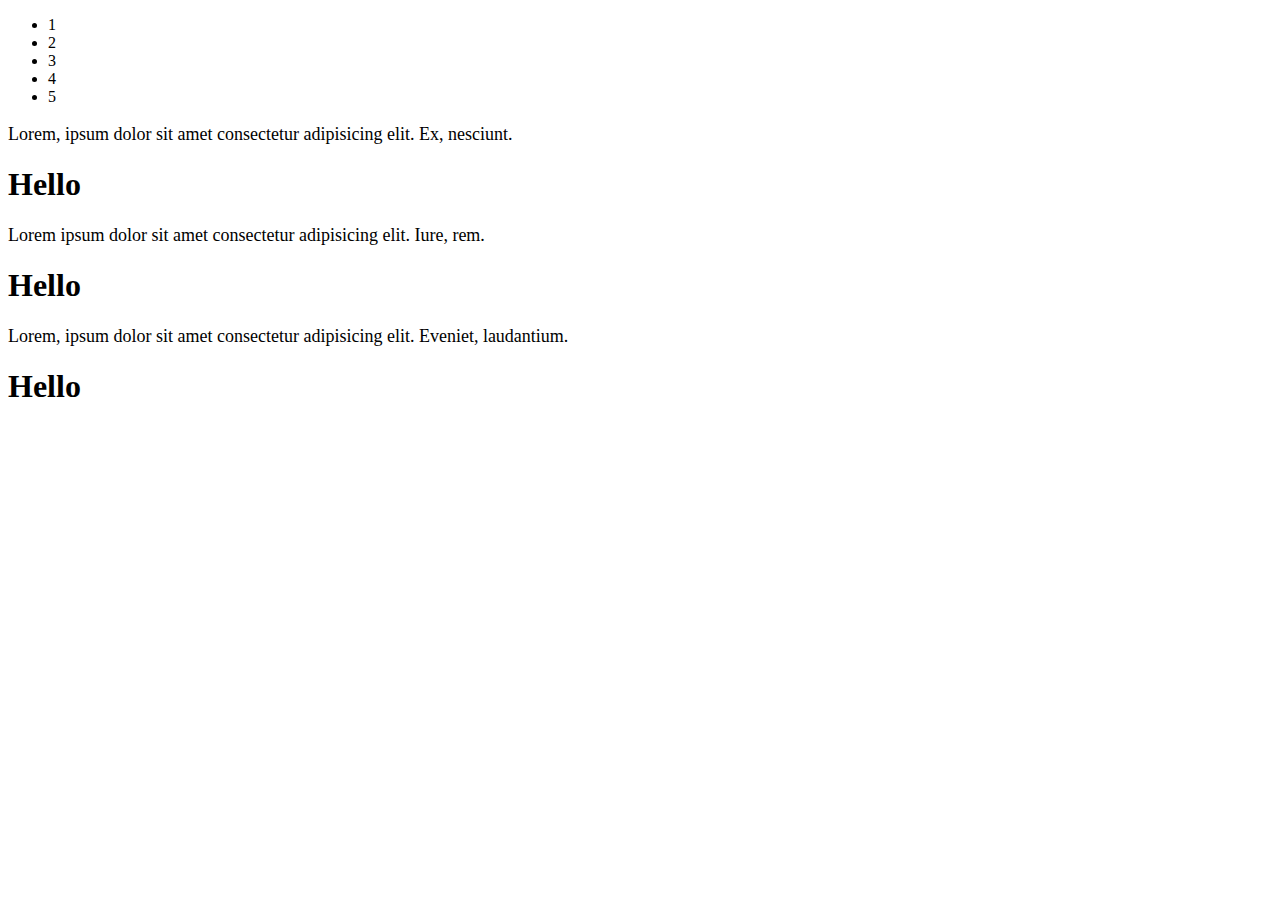
<file: (part-2)-Become-Developer/Chapter1-DOM/index.html>
<!DOCTYPE html>
<html lang="en">
<head>
    <meta charset="UTF-8">
    <meta name="viewport" content="width=device-width, initial-scale=1.0">
    <link rel="stylesheet" href="style.css">
    <title>Document</title>
</head>
<body>
    <!-- <h1 id="heading">Hey kaise ho</h1> -->
    <!-- <a href="">download now</a> -->
    <ul>
        <li>1</li>
        <li>2</li>
        <li>3</li>
        <li>4</li>
        <li>5</li>
    </ul>

    <!-- <p>Hello</p> -->
    <!-- <img src="https://images.pexels.com/photos/402028/pexels-photo-402028.jpeg" alt=""> -->
    <!-- <a href="#">download now</a>
    <div>Hello</div> -->
    <!-- <button disabled>download</button> -->
    <!-- <div>
        <h1>ehljbnjn</h1>
    </div> -->
    <!-- <div>
        <h1>Lorem ipsum dolor, sit amet consectetur adipisicing elit. Inventore, temporibus?</h1>
    </div> -->
    <p>Lorem, ipsum dolor sit amet consectetur adipisicing elit. Ex, nesciunt.</p>
    <h1>Hello</h1>
    <p>Lorem ipsum dolor sit amet consectetur adipisicing elit. Iure, rem.</p>
    <h1>Hello</h1>
    <p>Lorem, ipsum dolor sit amet consectetur adipisicing elit. Eveniet, laudantium.</p>
    <h1>Hello</h1>
    <script src="script.js"></script>
</body>
</html>
</file>
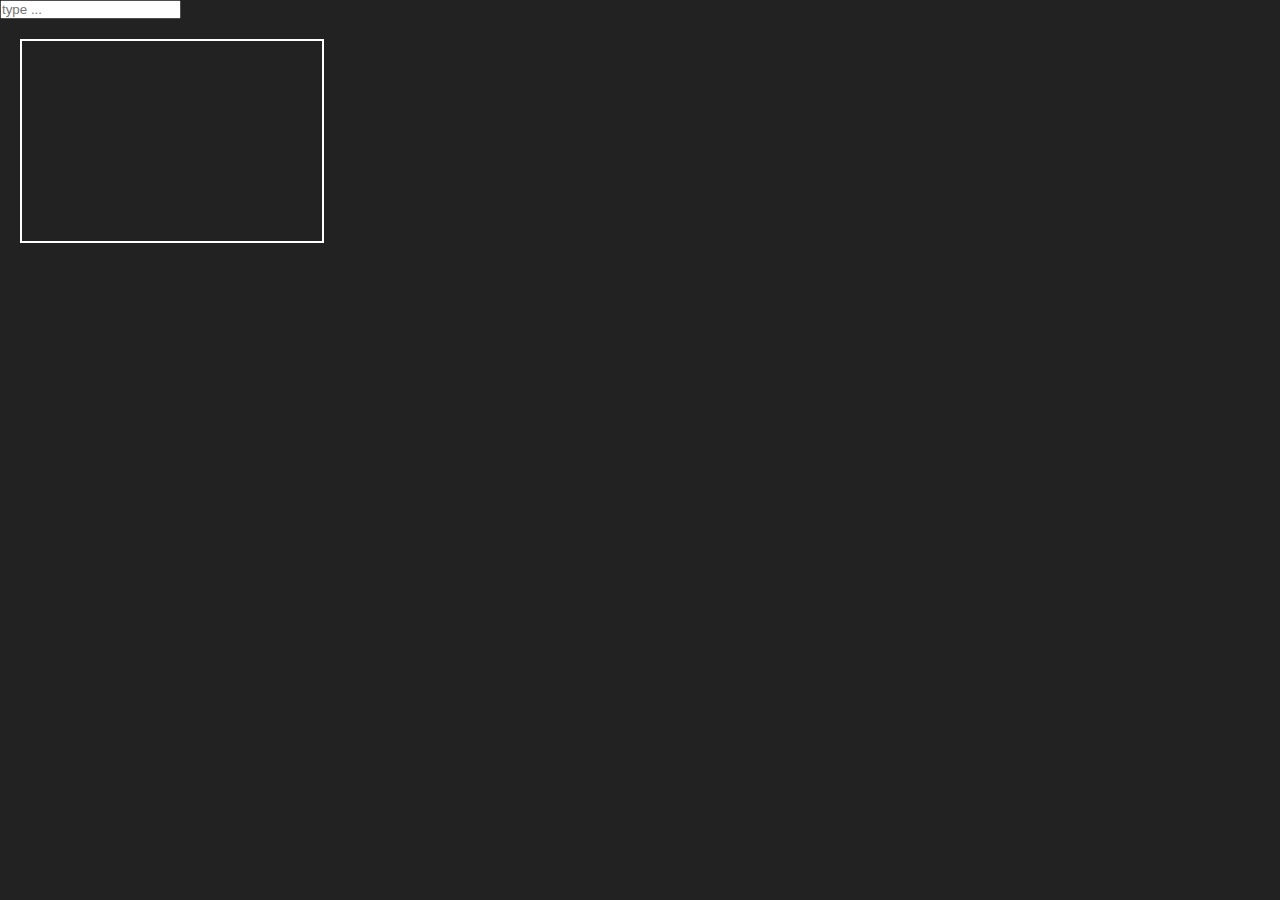
<file: (part-2)-Become-Developer/Chapter2-Events/index.html>
<!DOCTYPE html>
<html lang="en">
<head>
    <meta charset="UTF-8">
    <meta name="viewport" content="width=device-width, initial-scale=1.0">
    <title>Events & Event handling</title>
    <link rel="stylesheet" href="style.css">
</head>
<body>
    <!-- <h1>apple</h1> -->
    <!-- <input type="text" placeholder="name"> -->
    <!-- <label>
        <h2>Choose an ice cream flavor:</h2>
        <select class="ice-cream" name="ice-cream">
          <option value="">Select One …</option>
          <option value="choclate">Chocolate</option>
          <option value="sardine">Sardine</option>
          <option value="vanilla">Vanilla</option>
        </select>
      </label> -->

    <!-- <div id="main">
        <h1>Start typing ...</h1>
    </div> -->

    <!-- <div id="main">
        <input type="file" id="myFile" >
       <div id="btn">
            Upload
       </div>
    </div> -->

      <!-- <form>
        <input type="text" placeholder="name">
        <input type="text" placeholder="email">
        <input type="text" placeholder="age">
        <input type="text" placeholder="photo ">
        <input type="submit">
      </form> -->

    <!-- <div id="mydiv">  </div> -->

    <!-- <ul>
      <li>1</li>
      <li>2</li>
      <li>3</li>
    </ul> -->
    <!-- <div class="a">
      <div class="b">
        <div class="c">
          <button>click me</button>
        </div>
      </div>
    </div> -->

    <input type="text" placeholder="type ..." id="myInp">
    <h1 class="area"></h1>
    <script src="script.js"></script>
</body>
</html>
</file>
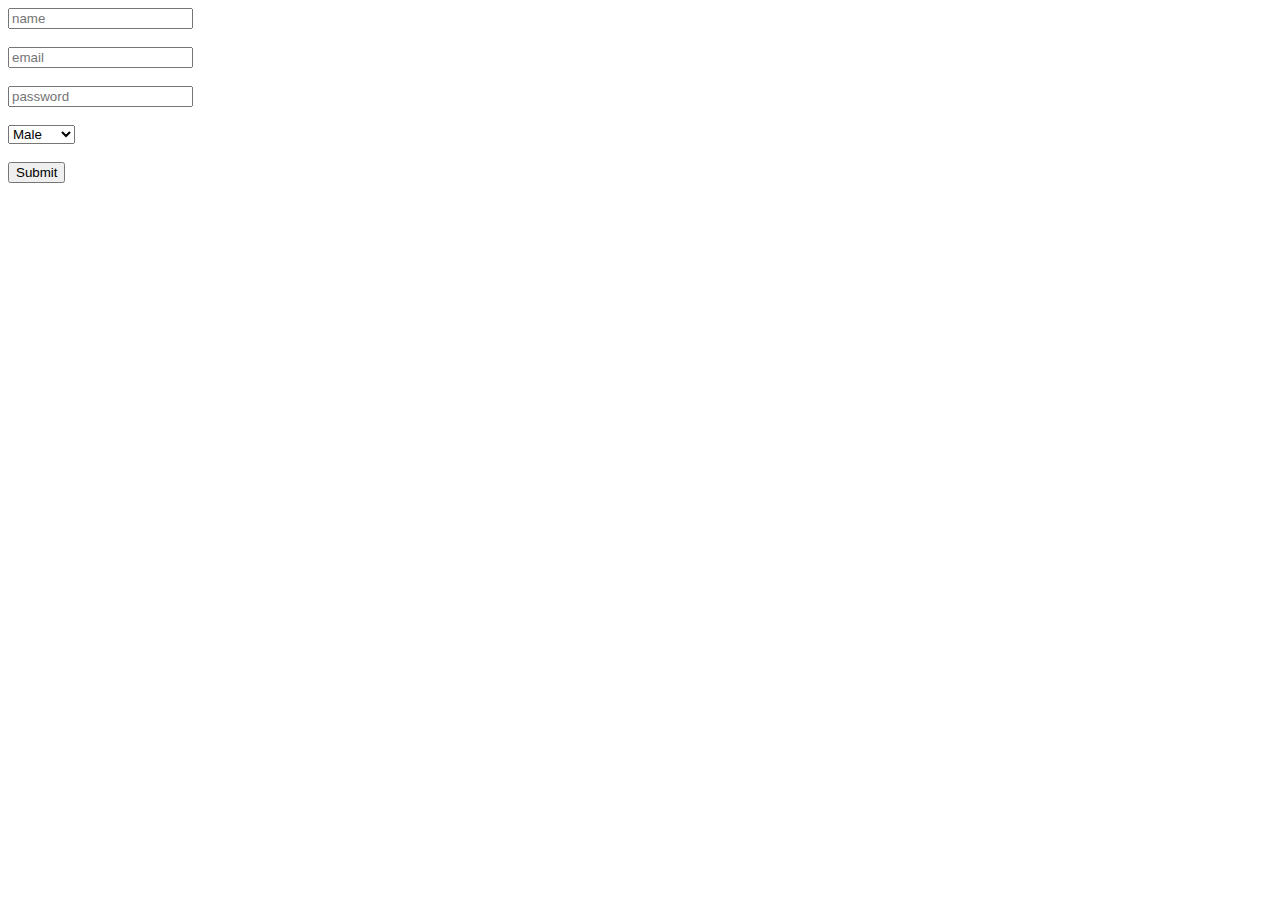
<file: (part-2)-Become-Developer/Chapter3-FormVal/index.html>
<!DOCTYPE html>
<html lang="en">
<head>
    <meta charset="UTF-8">
    <meta name="viewport" content="width=device-width, initial-scale=1.0">
    <title>Form & Form Val</title>
</head>
<body>
    <form>
        <input type="text" placeholder="name" id="name">
        <div id="msg" hidden>
            <p>Name must be at least 2 characters long</p>
        </div>
        <br>
        <br>
        <input type="email" placeholder="email" id="email">
        <br>
        <br>
        <input type="password" placeholder="password" id="password">
        <br>
        <br>
        <select>
            <option value="male">Male</option>
            <option value="male">Female</option>
            <option value="male">Others</option>
        </select>
        <br>
        <br>
        <input type="submit" id="submit">
    </form>
    <script src="script.js"></script>
</body>
</html>
</file>
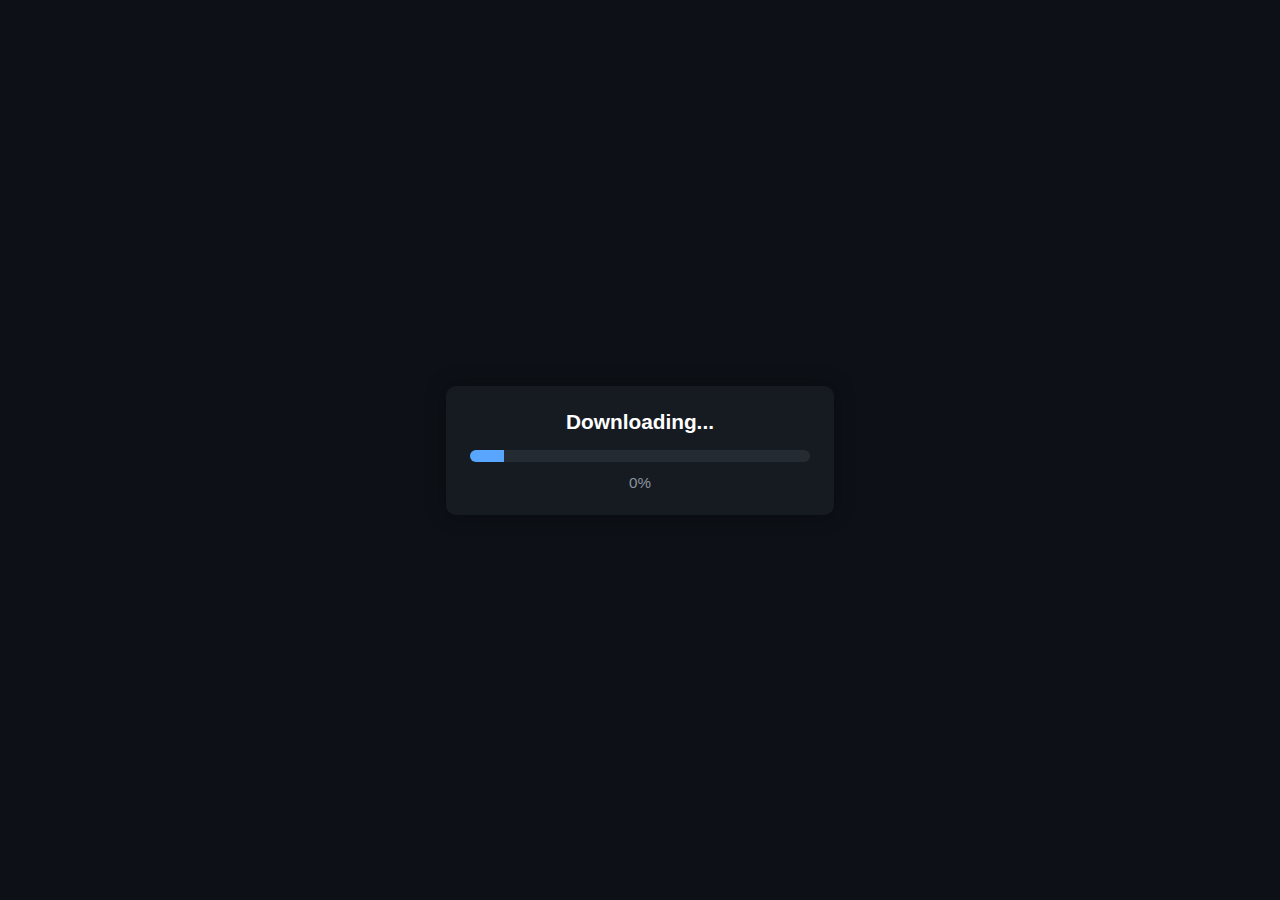
<file: (part-2)-Become-Developer/Chapter4-Timers&Intervals/index.html>
<!DOCTYPE html>
<html lang="en">
<head>
<meta charset="UTF-8" />
<meta name="viewport" content="width=device-width, initial-scale=1.0" />
<link rel="stylesheet" href="style.css">
<title>Download Progress</title>
</head>
<body>

<div class="box">
  <h2>Downloading...</h2>

  <div class="progress-bar">
    <div class="progress-fill"></div>
  </div>

  <div class="percent">0%</div> <!-- Change % here -->
</div>
<script src="script.js"></script>
</body>
</html>
</file>
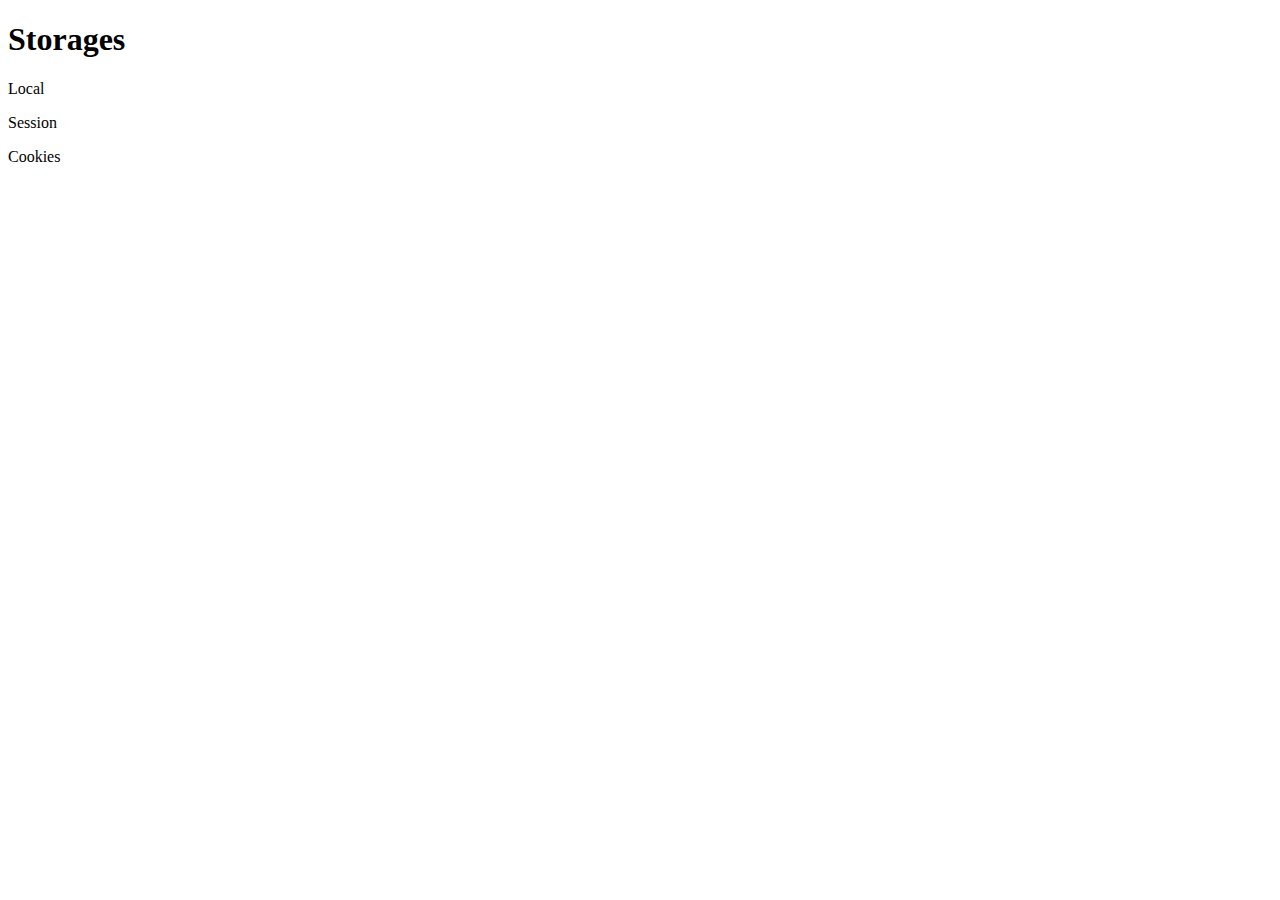
<file: (part-2)-Become-Developer/Chapter5-Local&Sess&Cook/index.html>
<!DOCTYPE html>
<html lang="en">
<head>
    <meta charset="UTF-8">
    <meta name="viewport" content="width=device-width, initial-scale=1.0">
    <title>Storages</title>
</head>
<body>
    <h1>Storages</h1>
    <p>Local</p>
    <p>Session</p>
    <p>Cookies</p>
    <script type="module" src="script.js"></script>
</body>
</html>
</file>
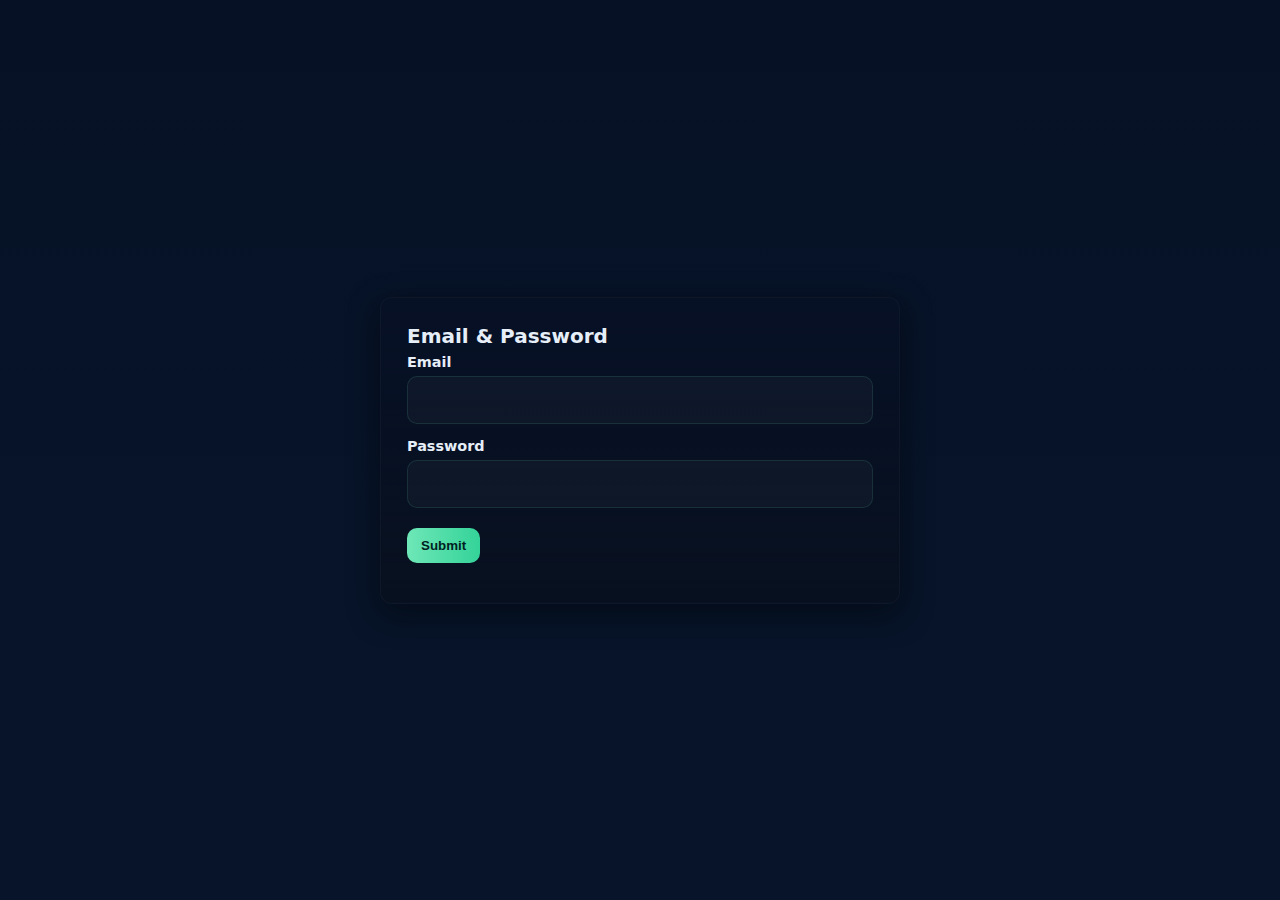
<file: (part-2)-Become-Developer/Chapter3-FormVal/emaiPassvalid/index.html>
<!doctype html>
<html lang="en">
<head>
  <meta charset="utf-8" />
  <meta name="viewport" content="width=device-width,initial-scale=1" />
  <title>Email & Password Validator</title>
  <meta name="description" content="A clean HTML + CSS only email and password form using HTML5 validation (no JavaScript)." />
  <style>
    :root{
      --bg:#0b1220; --card:#071126; --accent:#6ee7b7; --muted:#94a3b8; --danger:#ff6b6b; --glass: rgba(255,255,255,0.03);
      --radius:12px; --gap:14px; --field-h:48px;
      font-family: Inter, ui-sans-serif, system-ui, -apple-system, "Segoe UI", Roboto, "Helvetica Neue", Arial;
    }
    *{box-sizing:border-box}
    html,body{height:100%}
    body{
      margin:0;
      display:flex;align-items:center;justify-content:center;
      background:linear-gradient(180deg,#061125 0%,#071429 60%);
      color:#e6eef8;padding:28px;
    }

    .card{
      width:100%;max-width:520px;background:linear-gradient(180deg,var(--card),rgba(9,15,25,0.6));
      border-radius:var(--radius);padding:26px;box-shadow:0 10px 30px rgba(2,6,12,0.6);border:1px solid rgba(255,255,255,0.03);
    }
    h1{margin:0 0 6px;font-size:1.25rem}
    p.lead{margin:0 0 18px;color:var(--muted);font-size:0.95rem}

    form{display:grid;gap:var(--gap)}
    label{display:block;font-weight:600;margin-bottom:6px;font-size:0.9rem}

    .input-wrap{position:relative}
    input[type="email"], input[type="password"]{
      width:100%;height:var(--field-h);padding:12px 14px;border-radius:10px;border:1px solid rgba(255,255,255,0.04);
      background:var(--glass);color:inherit;font-size:1rem;outline:none;transition:box-shadow .12s,border-color .12s,background .12s;
    }
    input:focus{box-shadow:0 6px 18px rgba(6,10,16,0.6);border-color:rgba(110,231,183,0.12)}

    /* HTML5 valid/invalid styling */
    input:invalid{border-color:var(--danger);box-shadow:0 6px 18px rgba(255,107,107,0.06)}
    input:valid{border-color:rgba(110,231,183,0.12)}

    .hint{font-size:0.85rem;color:var(--muted);margin-top:6px}
    .errors{color:var(--danger);font-size:0.85rem;margin-top:6px;min-height:18px}

    /* Static password rules list. The field itself enforces the rules via pattern attribute. */
    .rules{margin:8px 0 0 18px;color:var(--muted);font-size:0.88rem}
    .rules li{margin:6px 0}

    .row{display:flex;gap:12px;align-items:center}
    .btn{
      margin-top:6px;padding:10px 14px;border-radius:10px;border:none;cursor:pointer;font-weight:700;background:linear-gradient(90deg,var(--accent),#34d399);color:#022
    }
    .meta{font-size:0.86rem;color:var(--muted);margin-top:8px}

    /* Accessibility focus ring for keyboard users */
    input:focus-visible{outline:2px solid rgba(110,231,183,0.14);outline-offset:3px}

    /* Small responsive tweak */
    @media (max-width:520px){.card{padding:18px}}

    .emailError , .passError{
        color: red;
    }
  </style>
</head>
<body>
  <main class="card" role="main">
    <h1>Email & Password</h1>
    <form autocomplete="off" id="authForm">
      <div class="field">
        <label for="email">Email</label>
        <input id="email" name="email" type="email"/>
        <div class="emailError"></div>
      </div>

      <div class="field">
        <label for="password">Password</label>
        <input id="password" name="password" type="password"/>
        <div class="passError"></div>
      </div>

      <div class="row">
        <button class="btn" type="submit">Submit</button>
      </div>

      <div id="resultMessage">
      </div>
    </form>
  </main>
  <script src="script.js"></script>
</body>
</html>
</file>
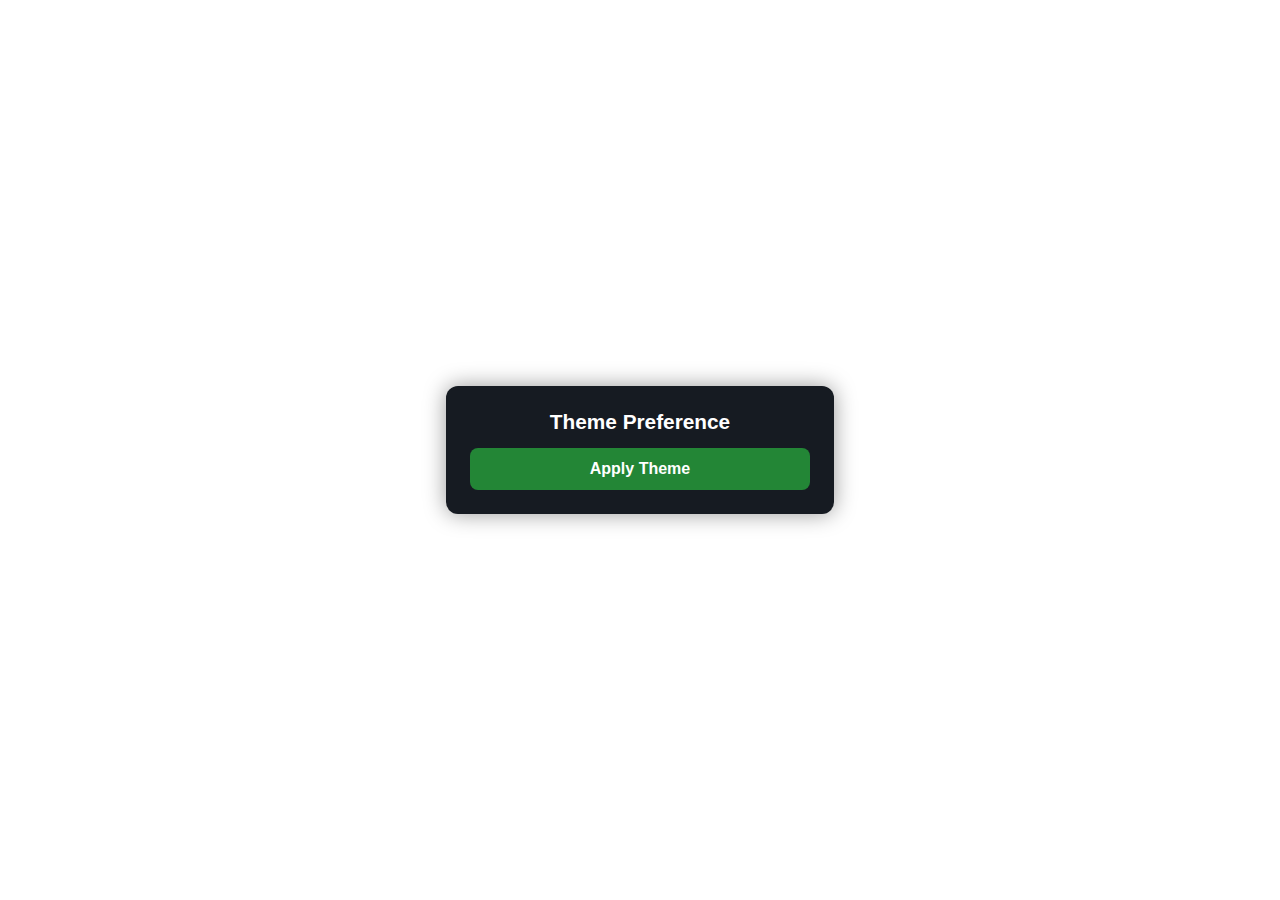
<file: (part-2)-Become-Developer/Chapter5-Local&Sess&Cook/Theme Preference/index.html>
<!DOCTYPE html>
<html lang="en">
<head>
<meta charset="UTF-8" />
<meta name="viewport" content="width=device-width, initial-scale=1.0" />
<link rel="stylesheet" href="style.css">
<title>Theme Preference</title>
</head>
<body>

<div class="box">
  <h2>Theme Preference</h2>
  <button class="button">Apply Theme</button>
</div>
<script src="script.js"></script>
</body>
</html>
</file>
<file: (part-2)-Become-Developer/Chapter1-DOM/style.css>
/* .my-class{
    color: #fff;
    font-size: 16px;
    background-color: red;
} */

.highlight{
    background-color: yellow;
}
</file>
<file: (part-2)-Become-Developer/Chapter2-Events/style.css>
* {
  margin: 0;
  padding: 0;
  block-size: border-box;
}

html, body {
  height: 100%;
  width: 100%;
  background-color: #222;
}

#main {
  width: 100%;
  font-size: 2rem;
  font-family: "Arial", sans-serif;
}

.area {
  width: 300px;
  height: 200px;
  border: 2px solid #fff;
  margin: 20px;
  color: #fff;
  display: flex;
  align-items: center;
  justify-content: center;
}/*# sourceMappingURL=style.css.map */
</file>
<file: (part-2)-Become-Developer/Chapter4-Timers&Intervals/style.css>
:root {
    --bg: #0d1117;
    --card: #161b22;
    --accent: #58a6ff;
    --muted: #8b949e;
  }

  body {
    margin: 0;
    height: 100vh;
    display: flex;
    justify-content: center;
    align-items: center;
    background: var(--bg);
    font-family: Arial, sans-serif;
    color: #fff;
  }

  .box {
    width: 340px;
    background: var(--card);
    padding: 24px;
    border-radius: 10px;
    box-shadow: 0 0 20px rgba(0,0,0,0.4);
    text-align: center;
  }

  h2 {
    margin: 0 0 16px;
    font-size: 1.3rem;
  }

  .progress-bar {
    width: 100%;
    height: 12px;
    background: #242b33;
    border-radius: 8px;
    overflow: hidden;
    margin-bottom: 12px;
  }

  .progress-fill {
    height: 100%;
    width: 10%; /* Change this percentage to adjust progress */
    background: var(--accent);
  }

  .percent {
    font-size: 0.95rem;
    color: var(--muted);
  }
</file>
<file: (part-2)-Become-Developer/Chapter5-Local&Sess&Cook/Theme Preference/style.css>
:root {
    --bg: #0d1117;
    --card: #161b22;
    --text: #ffffff;
    --muted: #8b949e;
    --btn-bg: #238636;
    --btn-text: #ffffff;
  }

  body {
    margin: 0;
    height: 100vh;
    display: flex;
    justify-content: center;
    align-items: center;
    background: var(--bg);
    font-family: Arial, sans-serif;
    color: var(--text);
  }

  body.dark{
    background-color: black;
  }

  body.light{
    background-color: #fff;
  }

  .box {
    width: 340px;
    background: var(--card);
    padding: 24px;
    border-radius: 12px;
    text-align: center;
    box-shadow: 0 0 22px rgba(0,0,0,0.4);
  }

  h2 {
    margin: 0 0 14px;
    font-size: 1.3rem;
  }



  .theme-option {
    padding: 10px 18px;
    border-radius: 8px;
    background: #21262d;
    cursor: pointer;
    color: var(--muted);
    transition: 0.2s;
    font-size: 0.95rem;
  }

  .button {
    background: var(--btn-bg);
    color: var(--btn-text);
    border: none;
    padding: 12px 20px;
    border-radius: 8px;
    cursor: pointer;
    font-size: 1rem;
    font-weight: bold;
    transition: 0.2s;
    width: 100%;
  }

  .button:hover {
    opacity: 0.9;
  }
</file>
